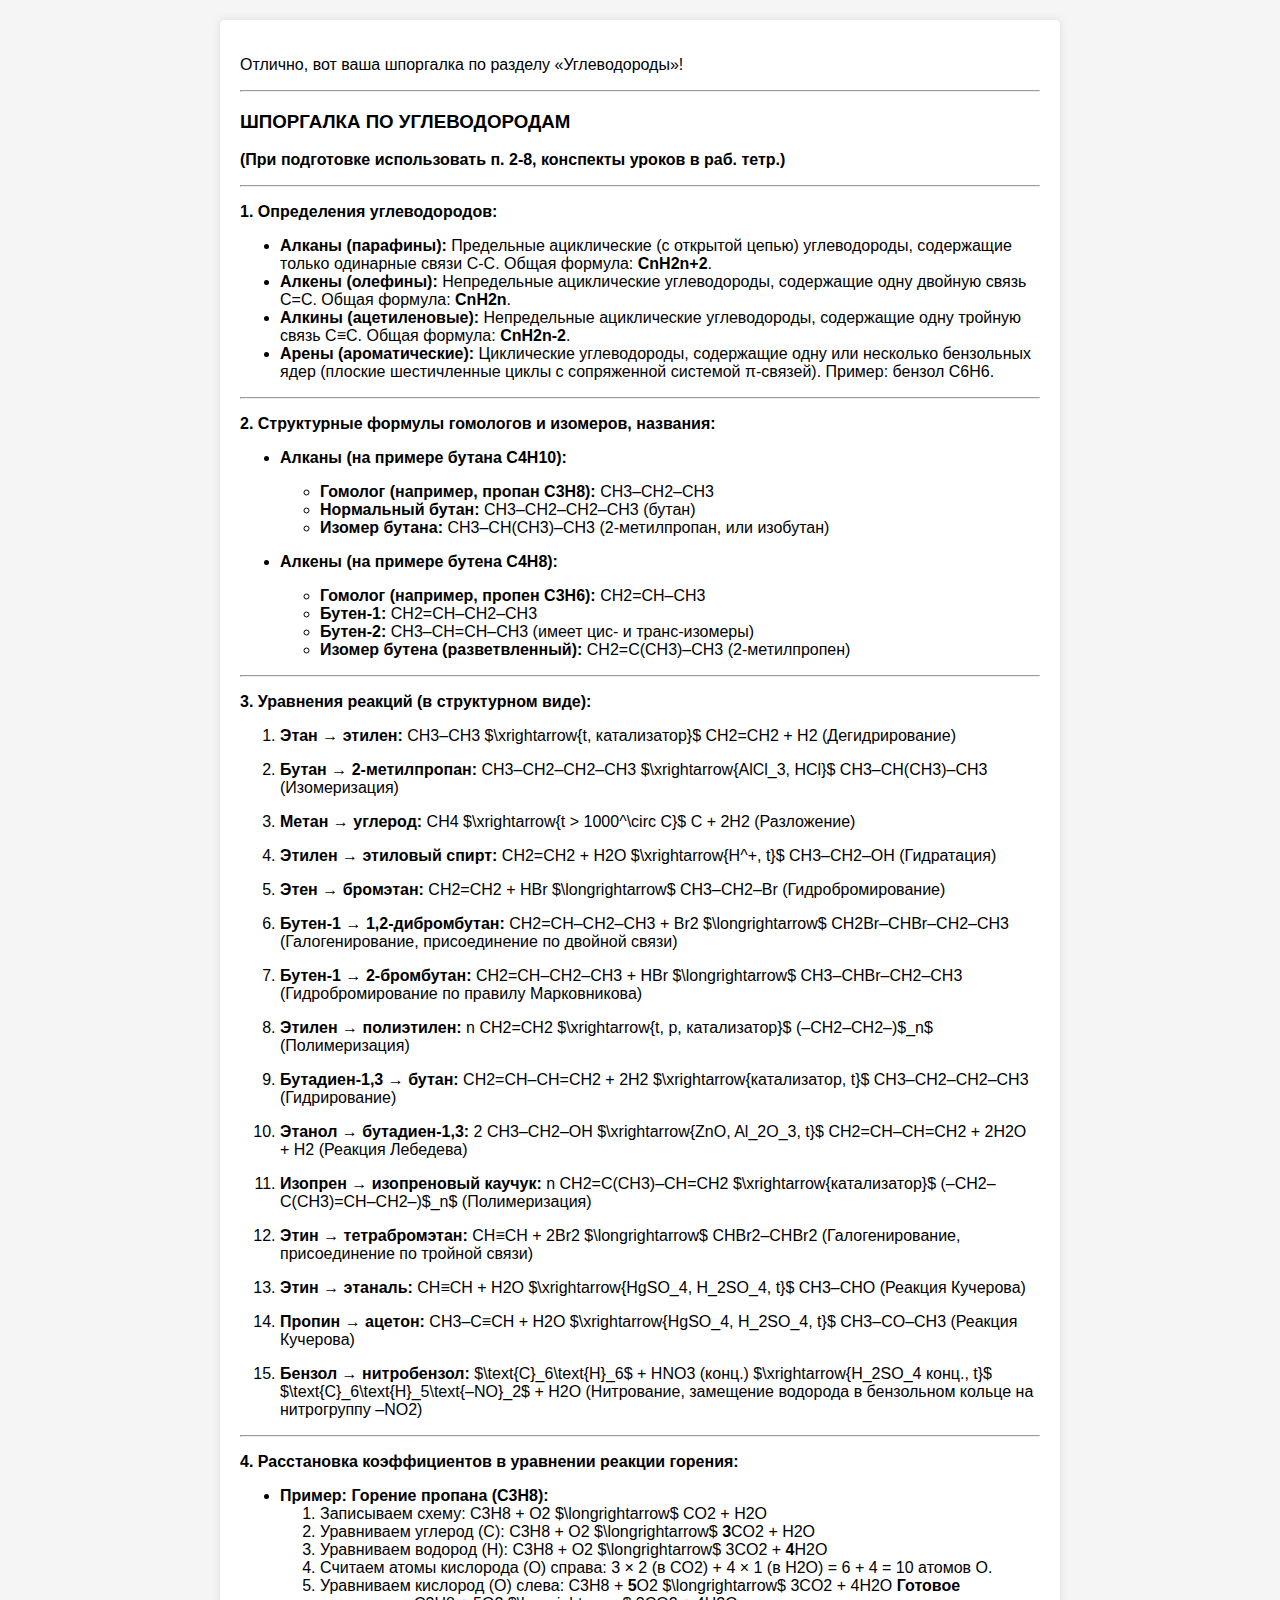
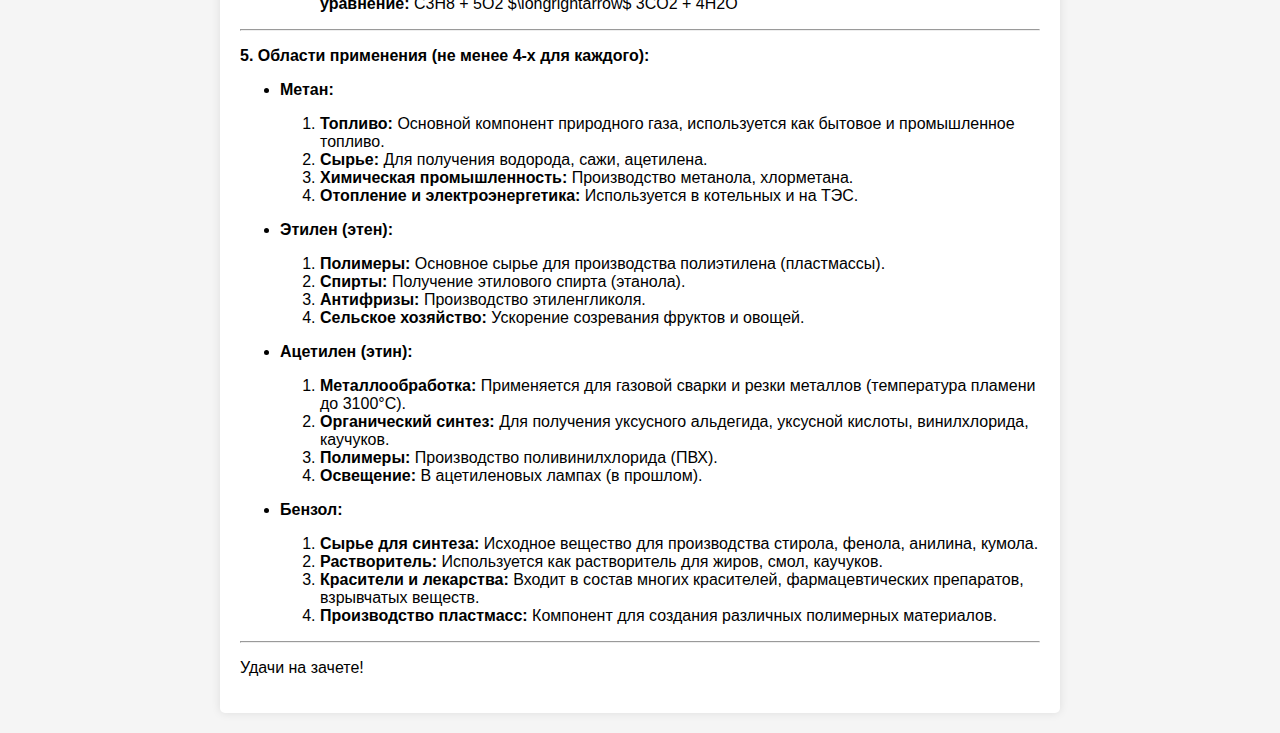
<file: 7930947796.html>
<!DOCTYPE html>
<html lang="ru">
<head>
    <meta charset="UTF-8">
    <title>Ответ</title>
    <style>
        /* Основное оформление страницы */
        body {
            font-family: Arial, sans-serif;
            background-color: #f5f5f5;
            margin: 0;
            padding: 20px;
        }
        .content {
            max-width: 800px;
            margin: 0 auto;
            background-color: #fff;
            padding: 20px;
            border-radius: 5px;
            box-shadow: 0 0 10px rgba(0, 0, 0, 0.1);
        }
        pre {
            background-color: #f4f4f4;
            padding: 10px;
            overflow-x: auto;
        }
        code {
            background-color: #f4f4f4;
            padding: 2px 4px;
        }
    </style>
</head>
<body>
    <div class="content">
        <p>Отлично, вот ваша шпоргалка по разделу «Углеводороды»!</p>
<hr />
<h3><strong>ШПОРГАЛКА ПО УГЛЕВОДОРОДАМ</strong></h3>
<p><strong>(При подготовке использовать п. 2-8, конспекты уроков в раб. тетр.)</strong></p>
<hr />
<p><strong>1. Определения углеводородов:</strong></p>
<ul>
<li><strong>Алканы (парафины):</strong> Предельные ациклические (с открытой цепью) углеводороды, содержащие только одинарные связи C-C. Общая формула: <strong>CnH2n+2</strong>.</li>
<li><strong>Алкены (олефины):</strong> Непредельные ациклические углеводороды, содержащие одну двойную связь C=C. Общая формула: <strong>CnH2n</strong>.</li>
<li><strong>Алкины (ацетиленовые):</strong> Непредельные ациклические углеводороды, содержащие одну тройную связь C≡C. Общая формула: <strong>CnH2n-2</strong>.</li>
<li><strong>Арены (ароматические):</strong> Циклические углеводороды, содержащие одну или несколько бензольных ядер (плоские шестичленные циклы с сопряженной системой π-связей). Пример: бензол C6H6.</li>
</ul>
<hr />
<p><strong>2. Структурные формулы гомологов и изомеров, названия:</strong></p>
<ul>
<li>
<p><strong>Алканы (на примере бутана C4H10):</strong></p>
<ul>
<li><strong>Гомолог (например, пропан C3H8):</strong> CH3–CH2–CH3</li>
<li><strong>Нормальный бутан:</strong> CH3–CH2–CH2–CH3 (бутан)</li>
<li><strong>Изомер бутана:</strong> CH3–CH(CH3)–CH3 (2-метилпропан, или изобутан)</li>
</ul>
</li>
<li>
<p><strong>Алкены (на примере бутена C4H8):</strong></p>
<ul>
<li><strong>Гомолог (например, пропен C3H6):</strong> CH2=CH–CH3</li>
<li><strong>Бутен-1:</strong> CH2=CH–CH2–CH3</li>
<li><strong>Бутен-2:</strong> CH3–CH=CH–CH3 (имеет цис- и транс-изомеры)</li>
<li><strong>Изомер бутена (разветвленный):</strong> CH2=C(CH3)–CH3 (2-метилпропен)</li>
</ul>
</li>
</ul>
<hr />
<p><strong>3. Уравнения реакций (в структурном виде):</strong></p>
<ol>
<li>
<p><strong>Этан → этилен:</strong>
    CH3–CH3 $\xrightarrow{t, катализатор}$ CH2=CH2 + H2
    (Дегидрирование)</p>
</li>
<li>
<p><strong>Бутан → 2-метилпропан:</strong>
    CH3–CH2–CH2–CH3 $\xrightarrow{AlCl_3, HCl}$ CH3–CH(CH3)–CH3
    (Изомеризация)</p>
</li>
<li>
<p><strong>Метан → углерод:</strong>
    CH4 $\xrightarrow{t &gt; 1000^\circ C}$ C + 2H2
    (Разложение)</p>
</li>
<li>
<p><strong>Этилен → этиловый спирт:</strong>
    CH2=CH2 + H2O $\xrightarrow{H^+, t}$ CH3–CH2–OH
    (Гидратация)</p>
</li>
<li>
<p><strong>Этен → бромэтан:</strong>
    CH2=CH2 + HBr $\longrightarrow$ CH3–CH2–Br
    (Гидробромирование)</p>
</li>
<li>
<p><strong>Бутен-1 → 1,2-дибромбутан:</strong>
    CH2=CH–CH2–CH3 + Br2 $\longrightarrow$ CH2Br–CHBr–CH2–CH3
    (Галогенирование, присоединение по двойной связи)</p>
</li>
<li>
<p><strong>Бутен-1 → 2-бромбутан:</strong>
    CH2=CH–CH2–CH3 + HBr $\longrightarrow$ CH3–CHBr–CH2–CH3
    (Гидробромирование по правилу Марковникова)</p>
</li>
<li>
<p><strong>Этилен → полиэтилен:</strong>
    n CH2=CH2 $\xrightarrow{t, p, катализатор}$ (–CH2–CH2–)$_n$
    (Полимеризация)</p>
</li>
<li>
<p><strong>Бутадиен-1,3 → бутан:</strong>
    CH2=CH–CH=CH2 + 2H2 $\xrightarrow{катализатор, t}$ CH3–CH2–CH2–CH3
    (Гидрирование)</p>
</li>
<li>
<p><strong>Этанол → бутадиен-1,3:</strong>
    2 CH3–CH2–OH $\xrightarrow{ZnO, Al_2O_3, t}$ CH2=CH–CH=CH2 + 2H2O + H2
    (Реакция Лебедева)</p>
</li>
<li>
<p><strong>Изопрен → изопреновый каучук:</strong>
    n CH2=C(CH3)–CH=CH2 $\xrightarrow{катализатор}$ (–CH2–C(CH3)=CH–CH2–)$_n$
    (Полимеризация)</p>
</li>
<li>
<p><strong>Этин → тетрабромэтан:</strong>
    CH≡CH + 2Br2 $\longrightarrow$ CHBr2–CHBr2
    (Галогенирование, присоединение по тройной связи)</p>
</li>
<li>
<p><strong>Этин → этаналь:</strong>
    CH≡CH + H2O $\xrightarrow{HgSO_4, H_2SO_4, t}$ CH3–CHO
    (Реакция Кучерова)</p>
</li>
<li>
<p><strong>Пропин → ацетон:</strong>
    CH3–C≡CH + H2O $\xrightarrow{HgSO_4, H_2SO_4, t}$ CH3–CO–CH3
    (Реакция Кучерова)</p>
</li>
<li>
<p><strong>Бензол → нитробензол:</strong>
    $\text{C}_6\text{H}_6$ + HNO3 (конц.) $\xrightarrow{H_2SO_4 конц., t}$ $\text{C}_6\text{H}_5\text{–NO}_2$ + H2O
    (Нитрование, замещение водорода в бензольном кольце на нитрогруппу –NO2)</p>
</li>
</ol>
<hr />
<p><strong>4. Расстановка коэффициентов в уравнении реакции горения:</strong></p>
<ul>
<li><strong>Пример: Горение пропана (C3H8):</strong><ol>
<li>Записываем схему: C3H8 + O2 $\longrightarrow$ CO2 + H2O</li>
<li>Уравниваем углерод (C): C3H8 + O2 $\longrightarrow$ <strong>3</strong>CO2 + H2O</li>
<li>Уравниваем водород (H): C3H8 + O2 $\longrightarrow$ 3CO2 + <strong>4</strong>H2O</li>
<li>Считаем атомы кислорода (O) справа: 3 × 2 (в CO2) + 4 × 1 (в H2O) = 6 + 4 = 10 атомов O.</li>
<li>Уравниваем кислород (O) слева: C3H8 + <strong>5</strong>O2 $\longrightarrow$ 3CO2 + 4H2O
<strong>Готовое уравнение:</strong> C3H8 + 5O2 $\longrightarrow$ 3CO2 + 4H2O</li>
</ol>
</li>
</ul>
<hr />
<p><strong>5. Области применения (не менее 4-х для каждого):</strong></p>
<ul>
<li>
<p><strong>Метан:</strong></p>
<ol>
<li><strong>Топливо:</strong> Основной компонент природного газа, используется как бытовое и промышленное топливо.</li>
<li><strong>Сырье:</strong> Для получения водорода, сажи, ацетилена.</li>
<li><strong>Химическая промышленность:</strong> Производство метанола, хлорметана.</li>
<li><strong>Отопление и электроэнергетика:</strong> Используется в котельных и на ТЭС.</li>
</ol>
</li>
<li>
<p><strong>Этилен (этен):</strong></p>
<ol>
<li><strong>Полимеры:</strong> Основное сырье для производства полиэтилена (пластмассы).</li>
<li><strong>Спирты:</strong> Получение этилового спирта (этанола).</li>
<li><strong>Антифризы:</strong> Производство этиленгликоля.</li>
<li><strong>Сельское хозяйство:</strong> Ускорение созревания фруктов и овощей.</li>
</ol>
</li>
<li>
<p><strong>Ацетилен (этин):</strong></p>
<ol>
<li><strong>Металлообработка:</strong> Применяется для газовой сварки и резки металлов (температура пламени до 3100°C).</li>
<li><strong>Органический синтез:</strong> Для получения уксусного альдегида, уксусной кислоты, винилхлорида, каучуков.</li>
<li><strong>Полимеры:</strong> Производство поливинилхлорида (ПВХ).</li>
<li><strong>Освещение:</strong> В ацетиленовых лампах (в прошлом).</li>
</ol>
</li>
<li>
<p><strong>Бензол:</strong></p>
<ol>
<li><strong>Сырье для синтеза:</strong> Исходное вещество для производства стирола, фенола, анилина, кумола.</li>
<li><strong>Растворитель:</strong> Используется как растворитель для жиров, смол, каучуков.</li>
<li><strong>Красители и лекарства:</strong> Входит в состав многих красителей, фармацевтических препаратов, взрывчатых веществ.</li>
<li><strong>Производство пластмасс:</strong> Компонент для создания различных полимерных материалов.</li>
</ol>
</li>
</ul>
<hr />
<p>Удачи на зачете!</p>
    </div>
</body>
</html>
</file>
